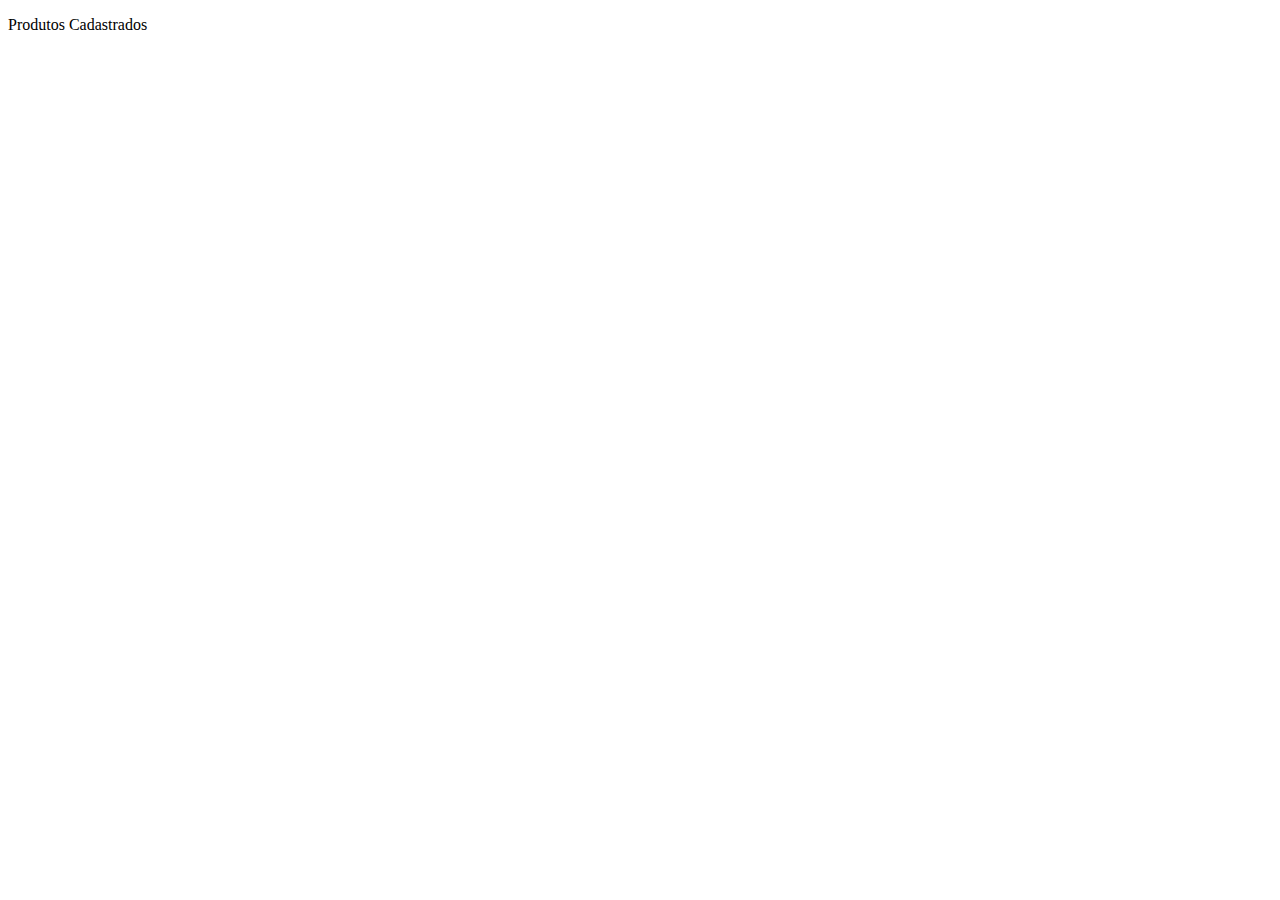
<file: view/catalog.html>
<!DOCTYPE html>
<html lang="en">
<head>
    <meta charset="UTF-8">
    <meta name="viewport" content="width=device-width, initial-scale=1.0">
    <title>Document</title>
    <script src="script.js"></script>
    <link href="https://cdn.jsdelivr.net/npm/bootstrap@5.3.2/dist/css/bootstrap.min.css" rel="stylesheet" integrity="sha384-T3c6CoIi6uLrA9TneNEoa7RxnatzjcDSCmG1MXxSR1GAsXEV/Dwwykc2MPK8M2HN" crossorigin="anonymous">
</head>
<body>
    
    <div class="d-flex justify-content-center">
        <div class="spinner-border" role="status" id="catalogLoading"></div>
    </div>

    <p class="h1 text-center">Produtos Cadastrados</p>

    <table class="table-hover">
        <tbody id="catalogoProdutos"></tbody>


    </table>


    <script src="https://cdn.jsdelivr.net/npm/bootstrap@5.3.2/dist/js/bootstrap.bundle.min.js" integrity="sha384-C6RzsynM9kWDrMNeT87bh95OGNyZPhcTNXj1NW7RuBCsyN/o0jlpcV8Qyq46cDfL" crossorigin="anonymous"></script>
</body>
</html>
</file>
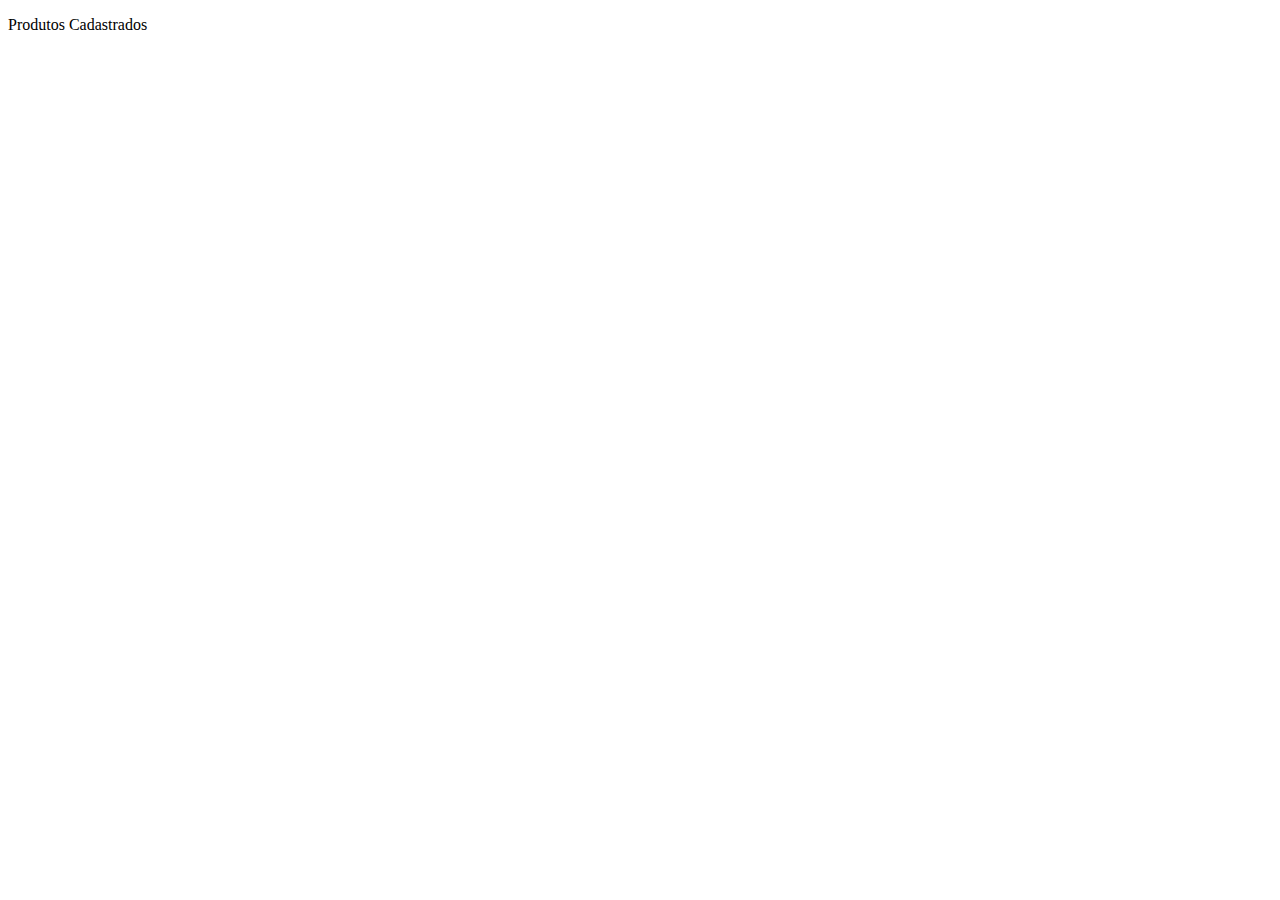
<file: view/catalogo.html>
<!DOCTYPE html>
<html lang="en">
<head>
    <meta charset="UTF-8">
    <meta name="viewport" content="width=device-width, initial-scale=1.0">
    <title>Document</title>
    <script src="script.js"></script>
    <link href="https://cdn.jsdelivr.net/npm/bootstrap@5.3.2/dist/css/bootstrap.min.css" rel="stylesheet" integrity="sha384-T3c6CoIi6uLrA9TneNEoa7RxnatzjcDSCmG1MXxSR1GAsXEV/Dwwykc2MPK8M2HN" crossorigin="anonymous">
</head>
<body>
    
    <div class="d-flex justify-content-center">
        <div class="spinner-border" role="status" id="catalogLoading">


        </div>
    </div>

    <p class="h1 text-center">Produtos Cadastrados</p>

    <table class="table-hover">
        <tbody id="catalogoProdutos"></tbody>


    </table>


    <script src="https://cdn.jsdelivr.net/npm/bootstrap@5.3.2/dist/js/bootstrap.bundle.min.js" integrity="sha384-C6RzsynM9kWDrMNeT87bh95OGNyZPhcTNXj1NW7RuBCsyN/o0jlpcV8Qyq46cDfL" crossorigin="anonymous"></script>
</body>
</html>
</file>
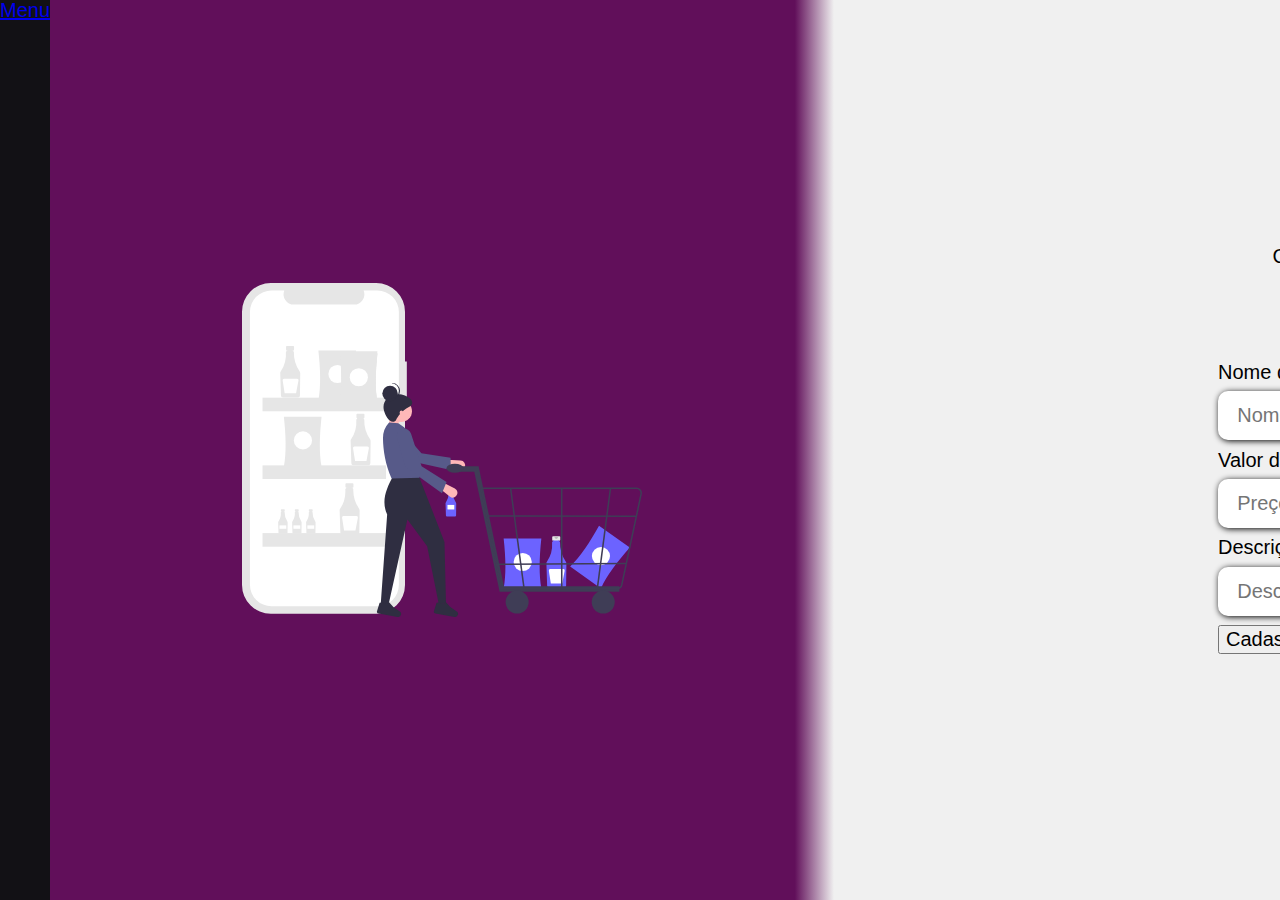
<file: view/register.html>
<!DOCTYPE html>
<html lang="en">

<head>
	<meta charset="UTF-8">
	<meta name="viewport" content="width=device-width, initial-scale=1.0">
	<title>App Spring Boot</title>
	<link href="https://cdn.jsdelivr.net/npm/bootstrap@5.3.2/dist/css/bootstrap.min.css" rel="stylesheet"
		integrity="sha384-T3c6CoIi6uLrA9TneNEoa7RxnatzjcDSCmG1MXxSR1GAsXEV/Dwwykc2MPK8M2HN" crossorigin="anonymous">
	<script src="script.js"></script>
	<link rel="stylesheet" href="cleaner.css">
	<link rel="stylesheet" href="registerStyle.css">
</head>

<body>
	<main class="container">
				
		<a href="index.html" class="botao-voltar">Menu</a>

		<div class="form-image">
			<img src="./img/backgroundFormImage.svg" alt="shopping">
		</div>
		<div class="form">

			<div class="form-header">
				<div class="spinner-border" role="status" id="loading">
					<span class="sr-only"></span>
				</div>
				<div class="form-header">
					<div class="title">
						<p id="textoPrincipal" class="h1 text-center">Cadastro de Produtos</p>
					</div>
				</div>
			</div>

			<div class="input-group">

				<div class="input-box">
					<label id="nomeProdutoLabel" for="nomeProduto">
						<h6>Nome do Produto: </h6>
					</label>
					<input type="text" id="nomeProduto" name="nomeProduto" placeholder="Nome">
				</div>

				<div class="input-box">
					<label for="valorProduto">
						<h6>Valor do Produto: </h6>
					</label>
					<input type="number" id="valorProduto" name="valorProduto" placeholder="Preço" step="0.01"
						min="0.00">
				</div>

				<div class="input-box">
					<label id="descricaoProdutoLabel" for="descricaoProduto">
						<h6>Descrição: </h6>
					</label>
					<input type="text" id="descricaoProduto" name="descricaoProduto" placeholder="Descrição: ">
				</div>

				<div class="cadastro-button">
					<button id="botaoDeCadastro" class="botaoDeCadastro"> <span
							class="buttonText">Cadastrar</span></button>
				</div>

			</div>

		</div>


	</main>
	
	<script src="https://cdn.jsdelivr.net/npm/bootstrap@5.3.2/dist/js/bootstrap.bundle.min.js"
		integrity="sha384-C6RzsynM9kWDrMNeT87bh95OGNyZPhcTNXj1NW7RuBCsyN/o0jlpcV8Qyq46cDfL"
		crossorigin="anonymous"></script>

</body>

</html>
</file>
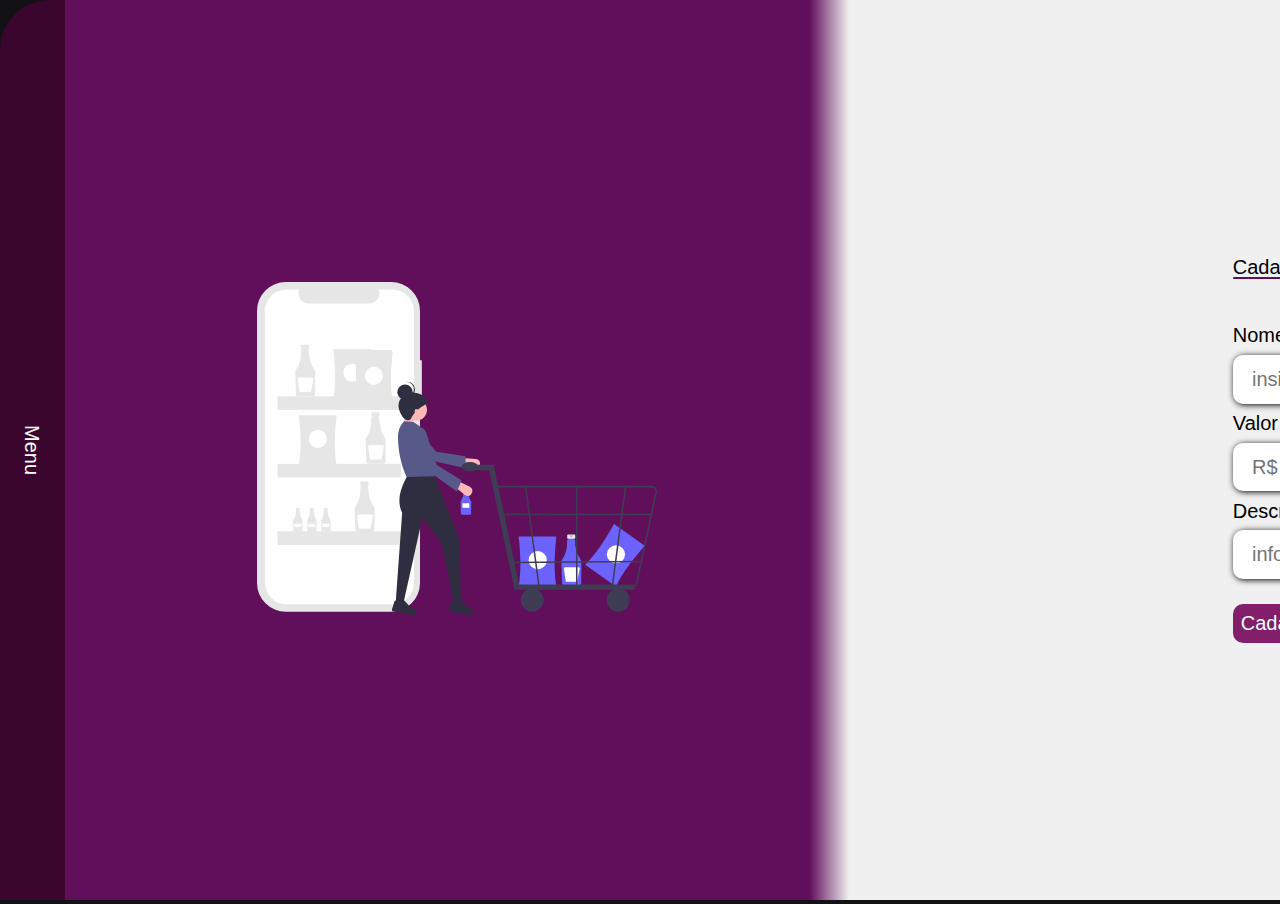
<file: view/testRegister.html>
<!DOCTYPE html>
<html lang="en">

<head>
	<meta charset="UTF-8">
	<meta name="viewport" content="width=device-width, initial-scale=1.0">
	<title>App Spring Boot</title>
	<link href="https://cdn.jsdelivr.net/npm/bootstrap@5.3.2/dist/css/bootstrap.min.css" rel="stylesheet"
		integrity="sha384-T3c6CoIi6uLrA9TneNEoa7RxnatzjcDSCmG1MXxSR1GAsXEV/Dwwykc2MPK8M2HN" crossorigin="anonymous">
	<script src="script.js"></script>
	<link rel="stylesheet" href="cleaner.css">
	<link rel="stylesheet" href="registerStyle.css">
</head>

<body>
    <main class="container">
        <div class="menuButtonBox">
            <a class="menuButton" href="index.html">Menu</a>
        </div>
        <div class="form-image">
            <div>
                <img src="./img/backgroundFormImage.svg" alt="Shopping">
            </div>  
        </div>
        <div class="form">
            <div class="input-group">
                <div class="form-header">
                    <h1>Cadastro de Produtos</h1>
                </div>
                <ul>
                    <li class="input-box">
                        <h3>Nome do Produto:</h3>
                        <input type="text" id="nomeProduto" name="nomeProduto" placeholder="insira o nome">
                    </li>
                    <li class="input-box">
                        <h3>Valor do Produto:</h3>
                        <input type="number" id="nomeProduto" name="valorProduto" placeholder="R$ ___,__" step="0.01" min="0.00">
                    </li>  
                    <li class="input-box">
                        <h3>Descrição:</h3>
                        <input type="text" id="descricaoProduto" name="descricaoProduto" placeholder="informe detalhes">
                    </li>      
                </ul>
                <button class="registerButton" id="register-button">
                    <span>Cadastrar</span>
                </button>
            </div>        
        </div>    
    </main>

    <script
        src="https://cdn.jsdelivr.net/npm/bootstrap@5.3.2/dist/js/bootstrap.bundle.min.js"
		integrity="sha384-C6RzsynM9kWDrMNeT87bh95OGNyZPhcTNXj1NW7RuBCsyN/o0jlpcV8Qyq46cDfL"
		crossorigin="anonymous">
    </script>
</body>
</file>
<file: view/registerStyle.css>
@import url('https://fonts.googleapis.com/css2?family=Inter:wght@100;200;300;600;700;900&display=swap');


* {
    box-sizing: border-box;
    font-family: Impact, Haettenschweiler, 'Arial Narrow Bold', sans-serif;
    font-size: 20px;
}

body {
    justify-content: left;
    background-color: #121115;
    display: inline-table;
}

.container {
    width: 100vw;
    height: 100vh;
    display: flex;
}
.form {
    display: flex;
    justify-content: center;
    align-items: center;
    flex-direction: column; 
    background-color: rgb(240, 240, 240);
    padding: 3rem;
    padding-left: 30%;
    padding-right: 30%;
    
}
.menuButtonBox{
    border: none;
    background-color: rgb(59, 6, 46);
    padding: 0 1.4rem 0 1.4rem;
    border-radius: 50px 0px 0px 0px; 
    writing-mode: vertical-rl;
    text-align: center;
    display: inline-block;

}
.menuButton { 
    display: inline;
    cursor: pointer;
    text-decoration: none;
    color: #ffffff;
    white-space: nowrap;
}
.menuButton:hover {
    border-color: #c20cb3;
}
.menuButton:active {
    color: #c20cb3;
}
.form-image {
    background-image: linear-gradient(
        to right, 
        #610f5a 95%,
        rgb(240, 240, 240)
        );
    width: 100%;
    display: flex;
    justify-content: center;
    align-items: center;
    padding-left: 15%;
    padding-right: 15%;
}
.form-image img {
    background-color: #610f5a;
    width: 25rem;
}

.input-group{

    flex-direction: column;
    align-items: center;
    height: auto;
    

}

.form-header{
    margin-bottom: 3rem;
    display: flex;
    justify-content: space-between;
}

h1::after{
    content: "";
    display: block;
    width: 11rem;
    height: 0.1rem;
    background-color: #610f5a;
    margin: 0 auto;
    position: absolute;
    border-radius: 10px;
}

.input-box input {
    margin: 0.6rem 0;
    padding: 0.8rem 1.2rem;
    border: none;
    border-radius: 10px;
    box-shadow: 1px 1px 6px black;
}

.input-box input:hover {
    background-color: rgba(20, 16, 20, 0.336);
}

.input-box input:focus-visible {
    outline: 2px solid rgb(160, 44, 135);
}

.registerButton {
    border: none;
    margin-top: 15px;
    background-color: rgb(131, 30, 106);
    padding: 0.5rem 0.5rem;
    cursor: pointer;
    border-radius: 10px 10px 10px 10px;
}

.registerButton:hover{
    background-color: rgb(2, 123, 28);
}

.registerButton>span{
    color: azure;
}



/*
@media screen and (max-width: 1064px ){
    .container{
        width: 90%;
        height: auto;
    }

    .input-group{
        flex-direction: column;
        
        flex-wrap: nowrap;
        max-height: 10rem;
        padding-right: 5rem;
    }
}
*/
</file>
<file: view/cleaner.css>
/* http://meyerweb.com/eric/tools/css/reset/ v2.0 | 20110126   
   License: none (public domain)*/

   html, body, div, span, applet, object, iframe,h1, h2, h3, h4, h5, h6, p, 
   blockquote, pre,a, abbr, acronym, address, big, cite, code,del, dfn, em, 
   img, ins, kbd, q, s, samp,small, strike, strong, sub, sup, tt, var,b, u, 
   i, center,dl, dt, dd, ol, ul, li,fieldset, form, label, legend,table, 
   caption, tbody, tfoot, thead, tr, th, td,article, aside, canvas, details, 
   embed, figure, figcaption, footer, header, hgroup, menu, nav, output, 
   ruby, section, summary, time, mark, audio, video {
 margin: 0;
 padding: 0;
 border: 0;
 font-size: 100%;
 font: inherit;
 vertical-align: baseline;
}
/* HTML5 display-role reset for older browsers */
article, aside, details, figcaption, figure, footer, header, hgroup, menu, 
   nav, section {
 display: block;
}
body {
 line-height: 1;
}
ol, ul {
 list-style: none;
}
blockquote, q {
 quotes: none;
}
blockquote:before, blockquote:after,q:before, q:after {
 content: '';
 content: none;
}
table {
 border-collapse: collapse;
 border-spacing: 0;
}
</file>
